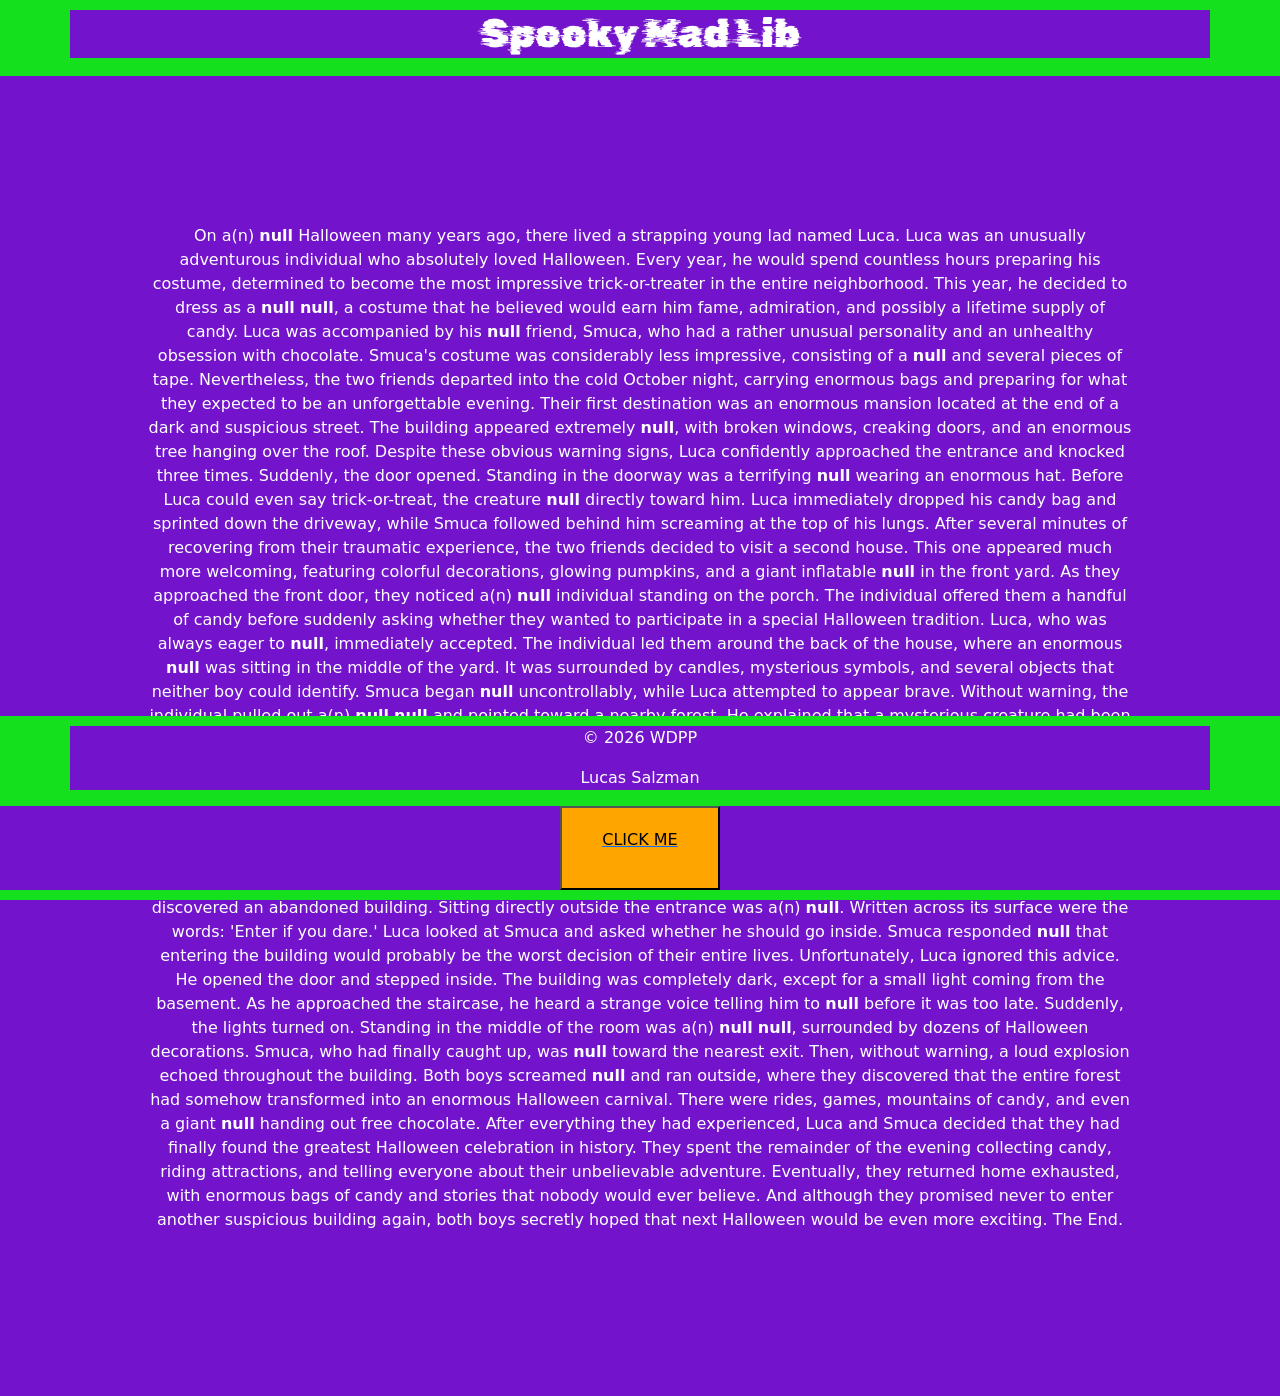
<file: index.html>
<!doctype html>
<html lang="en">
    <head>
        <title>Halloween Mab Lib</title>
        <meta charset="utf-8" />
        <meta
            name="viewport"
            content="width=device-width, initial-scale=1, shrink-to-fit=no"
        />
        <link rel="stylesheet" href="style.css" />
        <link rel="preconnect" href="https://fonts.googleapis.com">
<link rel="preconnect" href="https://fonts.gstatic.com" crossorigin>
<link rel="preconnect" href="https://fonts.googleapis.com">
<link rel="preconnect" href="https://fonts.gstatic.com" crossorigin>
<link href="https://fonts.googleapis.com/css2?family=Rubik+Glitch&display=swap" rel="stylesheet">
<link href="https://fonts.googleapis.com/css2?family=Creepster&display=swap" rel="stylesheet">

        <link
            href="https://cdn.jsdelivr.net/npm/bootstrap@5.3.2/dist/css/bootstrap.min.css"
            rel="stylesheet"
            integrity="sha384-T3c6CoIi6uLrA9TneNEoa7RxnatzjcDSCmG1MXxSR1GAsXEV/Dwwykc2MPK8M2HN"
            crossorigin="anonymous"
        />
    </head>

    <body>
        <header>
        <div class="container">
            <h1 class="rubik-glitch-regular">Spooky Mad Lib</h1>
        </div>
        </header>

<div class="story">
<div id="madLibOutput" class="text-center">
</div>
</div>




        <footer>
    <div class="container">
<p>&copy; 2026 WDPP</p>
<p>Lucas Salzman</p>

    </div>

<div class="row">
    <div class="col-4"></div>
    <div class="col-4"><button class="button"><a href="lite.html"><p class="button">CLICK ME</p></a></button></div>
    <div class="col-4"></div>
</div>

        </footer>
        <script src="script.js"
        ></script>

        <script
            src="https://cdn.jsdelivr.net/npm/bootstrap@5.3.2/dist/js/bootstrap.min.js"
            integrity="sha384-BBtl+eGJRgqQAUMxJ7pMwbEyER4l1g+O15P+16Ep7Q9Q+zqX6gSbd85u4mG4QzX+"
            crossorigin="anonymous"
        ></script>
    </body>
</html>
</file>
<file: style.css>
*{
    background-color: rgb(115, 19, 204);
    color: #fff;
}
.creepster-regular {
    font-family: "Creepster", system-ui;
    font-weight: 400;
    font-style: normal;
    font-size: 60px;
  }
  

body {
    font-family: Arial, Helvetica, sans-serif;
    margin: 0;
    padding: 0;

}

.story {
    padding: 10%;
  
}

header, footer {
    background-color: #14e01e;
    color: #fff;
    padding: 10px 0;
    text-align: center;
}

footer {
    position: fixed;
    bottom: 0;
    width: 100%;
}

#madLibOutput {
    padding: 20px;
    text-align: center;
}

.rubik-glitch-regular {
  font-family: "Rubik Glitch", system-ui;
  font-weight: 400;
  font-style: normal;
}

.button {
    background-color: orange;
    padding: 10px 20px;
    color: black;
}

.button:hover {
    background-color: #ffcc00;
}
</file>
